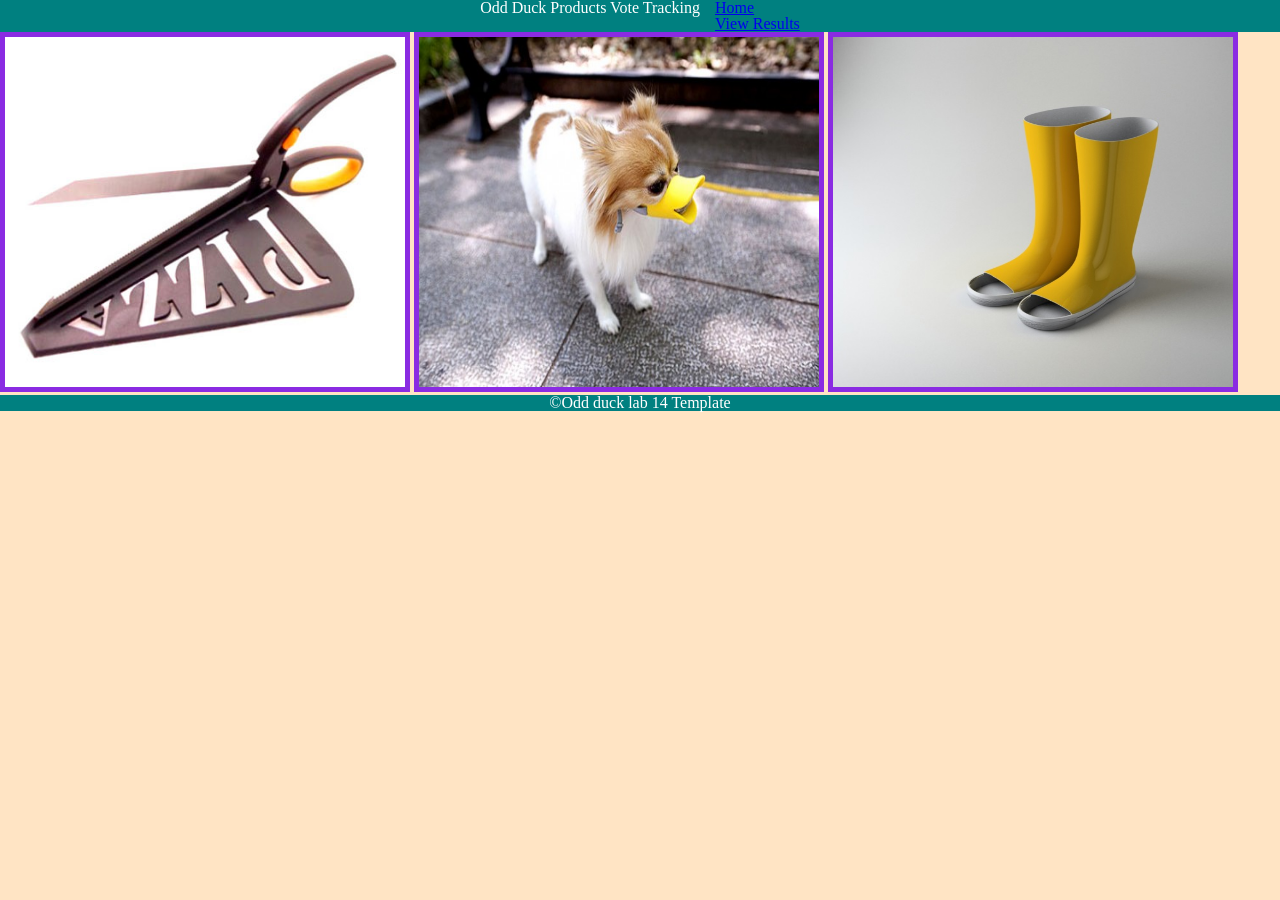
<file: index.html>
<!DOCTYPE html>
<html lang="en">
<head>
  <meta charset="UTF-8">
  <meta http-equiv="X-UA-Compatible" content="IE=edge">
  <meta name="viewport" content="width=device-width, initial-scale=1.0">
  <link rel="stylesheet" href="css/reset.css">
  <link rel="stylesheet" href="css/style.css">
  <title>Odd Duck Product Voting</title>
</head>
<body>
  <header>
    <h1>Odd Duck Products Vote Tracking</h1>
    <nav>
      <ul>
        <li><a href="index.html">Home</a></li>
        <li><a href="chart.html">View Results</a></li>
      </ul>
    </nav>
  </header>
  <main>
    <section>
      <img>
      <img>
      <img>
    </section>

  </main>
  <footer>
    <p>&copy;Odd duck lab 14 Template</p>
  </footer>
  <script src="js/app.js"></script>
  <script src="js/voting.js"></script>
</body>
</html>
</file>
<file: css/style.css>
/* TODO: Make it awesome */body {
    background-color: bisque;
    margin: 0%;
    padding: 0%;
}

header {
    display: flex;
    justify-content: center;
    column-gap  : 15px;
    align-items: baseline;
    flex-direction: row;
    max-height: auto;
    width: 100%;
    background: teal;
    color: white;
}

footer {
    display: flex;
    justify-content: center;
    column-gap  : 15px;
    align-items: baseline;
    flex-direction: row;
    max-height: auto;
    width: 100%;
    background: teal;
    color: white;
}

.votes {
    display: flex;
    justify-content: center;
}

img {
    width: 400px;
    height: 350px;
    border: 5px solid blueviolet;
    transition: 0.2s;
}

img:hover {
    border-radius: 10px;
}

.results {
    display: flex;
    justify-content: center;
    flex-direction: column;
}

.btn {
    background-color: blueviolet;
    color: antiquewhite;
    align-self: center;
    transition: 0.5s;
}

button:hover {
    transform: scale(1.2);
    box-shadow: 2px 2px 5px black;
}
</file>
